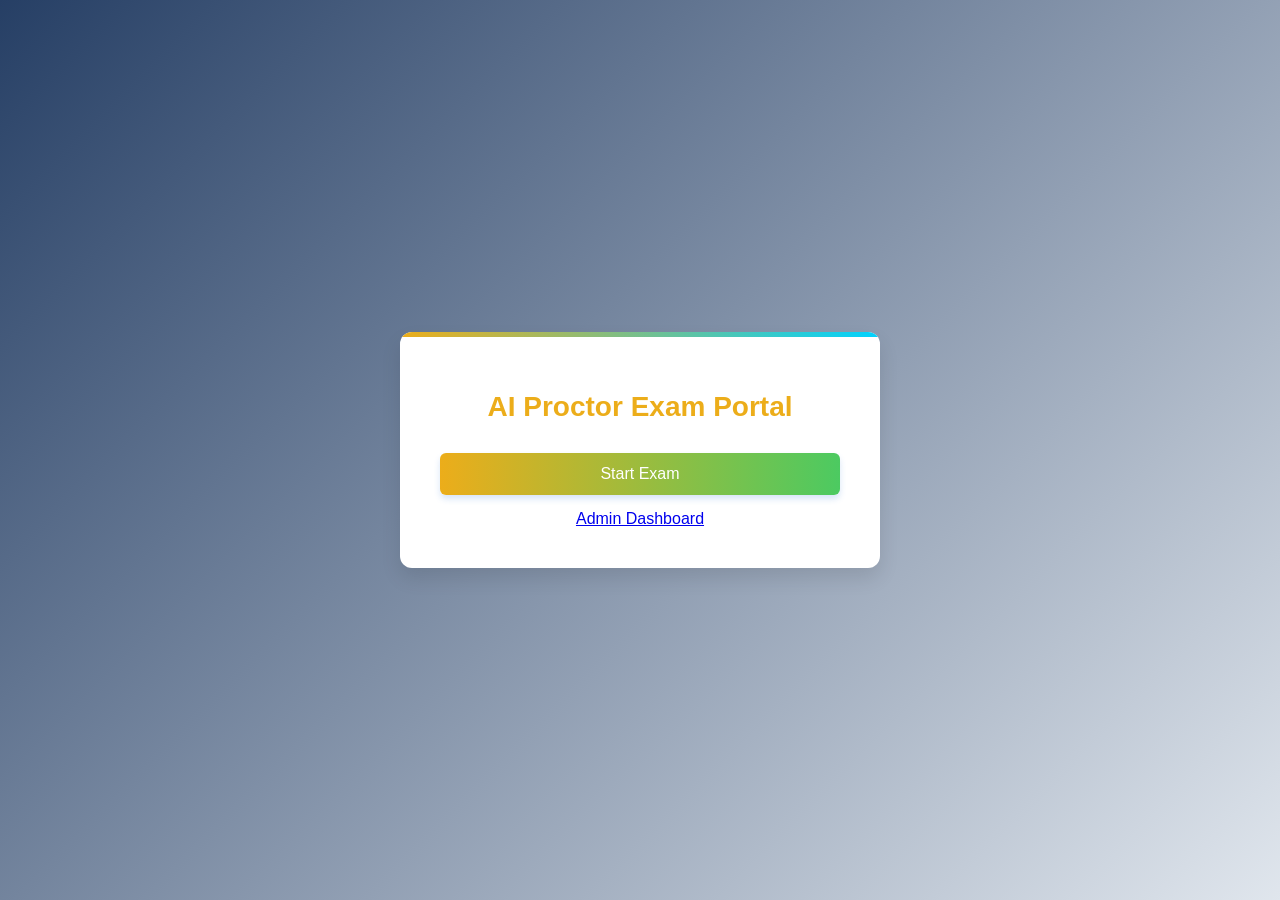
<file: backend/templates/index.html>
<!DOCTYPE html>
<html lang="en">
<head>
  <meta charset="UTF-8">
  <meta name="viewport" content="width=device-width, initial-scale=1.0">
  <title>AI Proctor - Start Exam</title>
  <style>
    :root {
      --primary-color: #ecad1a;
      --secondary-color: #4cca61;
      --accent-color: #00d2ff;
      --background-color: #263f65;
      --text-color: #2c5043;
      --box-shadow: 0 10px 20px rgba(0, 0, 0, 0.1);
    }

    body {
      font-family: 'Segoe UI', Tahoma, Geneva, Verdana, sans-serif;
      background: linear-gradient(135deg, var(--background-color) 0%, #e0e6ed 100%);
      margin: 0;
      padding: 0;
      height: 100vh;
      display: flex;
      justify-content: center;
      align-items: center;
      color: var(--text-color);
    }

    .container {
      background-color: white;
      border-radius: 12px;
      box-shadow: var(--box-shadow);
      padding: 40px;
      width: 400px;
      text-align: center;
      position: relative;
      overflow: hidden;
    }

    .container::before {
      content: "";
      position: absolute;
      top: 0;
      left: 0;
      width: 100%;
      height: 5px;
      background: linear-gradient(90deg, var(--primary-color), var(--accent-color));
    }

    h1 {
      color: var(--primary-color);
      margin-bottom: 30px;
      font-weight: 600;
      font-size: 28px;
    }

    .form-group {
      margin-bottom: 25px;
      position: relative;
    }

    input {
      width: 100%;
      padding: 12px 15px;
      border: 1px solid #ddd;
      border-radius: 6px;
      font-size: 16px;
      transition: all 0.3s;
      box-sizing: border-box;
    }

    input:focus {
      border-color: var(--secondary-color);
      outline: none;
      box-shadow: 0 0 0 3px rgba(93, 156, 236, 0.2);
    }

    .btn {
      background: linear-gradient(90deg, var(--primary-color), var(--secondary-color));
      color: white;
      border: none;
      padding: 12px 25px;
      border-radius: 6px;
      cursor: pointer;
      font-size: 16px;
      font-weight: 500;
      transition: all 0.3s;
      width: 100%;
      box-shadow: 0 4px 6px rgba(58, 123, 213, 0.2);
    }

    .btn:hover {
      transform: translateY(-2px);
      box-shadow: 0 7px 10px rgba(58, 123, 213, 0.3);
    }

    .btn:active {
      transform: translateY(1px);
    }

    .admin-link {
      display: inline-block;
      margin-top: 20px;
      color: var(--secondary-color);
      text-decoration: none;
      font-size: 14px;
      transition: all 0.3s;
    }

    .admin-link:hover {
      color: var(--primary-color);
      text-decoration: underline;
    }

    .tech-decoration {
      position: absolute;
      width: 150px;
      height: 150px;
      border-radius: 50%;
      background: radial-gradient(circle, rgba(0,210,255,0.05) 0%, rgba(58,123,213,0.02) 70%, transparent 100%);
      z-index: -1;
    }

    .tech-decoration.top-right {
      top: -75px;
      right: -75px;
    }

    .tech-decoration.bottom-left {
      bottom: -75px;
      left: -75px;
    }
  </style>
</head>
<body>
<div class="container">
<h1>AI Proctor Exam Portal</h1>
<button class="btn" onclick="window.location.href='/demo_exam'">Start Exam</button>
<a href="/admin" style="display:block;margin-top:15px;">Admin Dashboard</a>
</div>

<script>
function startExam(){
    const username = document.getElementById("username").value.trim();
    if(!username){ alert("Enter username"); return; }
    fetch("/start_exam",{method:"POST", headers:{"Content-Type":"application/json"}, body:JSON.stringify({username})})
    .then(res=>res.json()).then(data=>{
        if(data.message.includes("blocked")){
            alert(data.message);
        } else {
            window.location.href="/demo_exam";
        }
    });
}
</script>
</body>
</html>
</file>
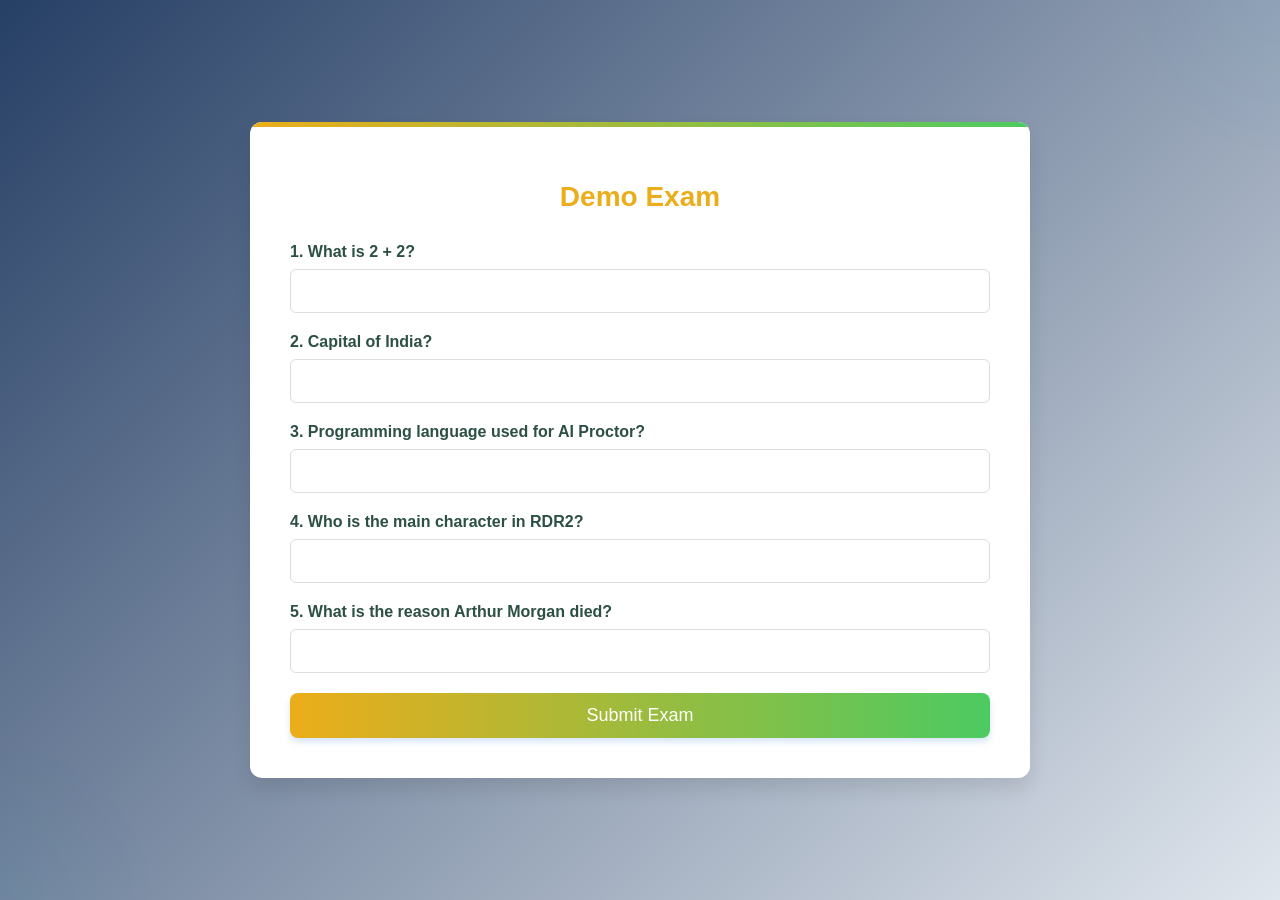
<file: backend/templates/demo_exam.html>
<!DOCTYPE html>
<html lang="en">
<head>
  <meta charset="UTF-8">
  <meta name="viewport" content="width=device-width, initial-scale=1.0">
  <title>AI Proctor - Demo Exam</title>
  <style>
    :root {
      --primary-color: #ecad1a;
      --secondary-color: #4cca61;
      --accent-color: #00d2ff;
      --background-color: #263f65;
      --text-color: #2c5043;
      --box-shadow: 0 10px 20px rgba(0, 0, 0, 0.1);
      --card-bg: white;
      --border-radius: 12px;
    }

    body {
      font-family: 'Segoe UI', Tahoma, Geneva, Verdana, sans-serif;
      background: linear-gradient(135deg, var(--background-color) 0%, #e0e6ed 100%);
      margin: 0;
      padding: 0;
      min-height: 100vh;
      color: var(--text-color);
      display: flex;
      justify-content: center;
      align-items: center;
    }

    .container {
      width: 700px;
      background-color: var(--card-bg);
      border-radius: var(--border-radius);
      box-shadow: var(--box-shadow);
      padding: 40px;
      position: relative;
      overflow: hidden;
    }

    .container::before {
      content: "";
      position: absolute;
      top: 0;
      left: 0;
      width: 100%;
      height: 5px;
      background: linear-gradient(90deg, var(--primary-color), var(--secondary-color));
    }

    h1 {
      text-align: center;
      color: var(--primary-color);
      font-size: 28px;
      margin-bottom: 30px;
      font-weight: 600;
    }

    .question {
      margin-bottom: 20px;
    }

    label {
      display: block;
      font-weight: 600;
      margin-bottom: 8px;
      color: var(--text-color);
    }

    input[type="text"] {
      width: 100%;
      padding: 12px 15px;
      border: 1px solid #ddd;
      border-radius: 6px;
      font-size: 16px;
      box-sizing: border-box;
      transition: all 0.3s;
    }

    input[type="text"]:focus {
      border-color: var(--secondary-color);
      outline: none;
      box-shadow: 0 0 0 3px rgba(93, 156, 236, 0.2);
    }

    button {
      display: block;
      width: 100%;
      background: linear-gradient(90deg, var(--primary-color), var(--secondary-color));
      color: white;
      border: none;
      padding: 12px;
      font-size: 18px;
      font-weight: 500;
      border-radius: 8px;
      cursor: pointer;
      transition: all 0.3s ease;
      margin-top: 10px;
      box-shadow: 0 4px 6px rgba(58, 123, 213, 0.2);
    }

    button:hover {
      transform: translateY(-2px);
      box-shadow: 0 7px 10px rgba(58, 123, 213, 0.3);
    }

    .back-link {
      display: inline-flex;
      align-items: center;
      color: var(--secondary-color);
      text-decoration: none;
      font-size: 15px;
      transition: all 0.3s;
      margin-top: 15px;
      justify-content: center;
      width: 100%;
      padding: 8px 16px;
      border-radius: 6px;
      background-color: rgba(93, 156, 236, 0.1);
    }

    .back-link:hover {
      background-color: rgba(43, 231, 59, 0.937);
      color: var(--primary-color);
    }

    .tech-decoration {
      position: fixed;
      width: 300px;
      height: 300px;
      border-radius: 50%;
      background: radial-gradient(circle, rgba(0,210,255,0.03) 0%, rgba(58,123,213,0.01) 70%, transparent 100%);
      z-index: -1;
    }

    .tech-decoration.top-right {
      top: -150px;
      right: -150px;
    }

    .tech-decoration.bottom-left {
      bottom: -150px;
      left: -150px;
    }

    @media (max-width: 768px) {
      .container {
        width: 90%;
        padding: 25px;
      }

      h1 {
        font-size: 24px;
      }
    }
  </style>
</head>
<body>
  <div class="tech-decoration top-right"></div>
  <div class="tech-decoration bottom-left"></div>

  <div class="container">
    <h1>Demo Exam</h1>
    <form id="examForm">
      <div class="question">
        <label>1. What is 2 + 2?</label>
        <input type="text" name="q1">
      </div>
      <div class="question">
        <label>2. Capital of India?</label>
        <input type="text" name="q2">
      </div>
      <div class="question">
        <label>3. Programming language used for AI Proctor?</label>
        <input type="text" name="q3">
      </div>
      <div class="question">
        <label>4. Who is the main character in RDR2?</label>
        <input type="text" name="q4">
      </div>
      <div class="question">
        <label>5. What is the reason Arthur Morgan died?</label>
        <input type="text" name="q5">
      </div>
      <button type="submit">Submit Exam</button>
    </form>

  </div>

  <script>
    document.getElementById("examForm").onsubmit = function(e){
      e.preventDefault();
      alert("Exam submitted successfully!");
      window.location.href = "/";
    }
  </script>
</body>
</html>
</file>
